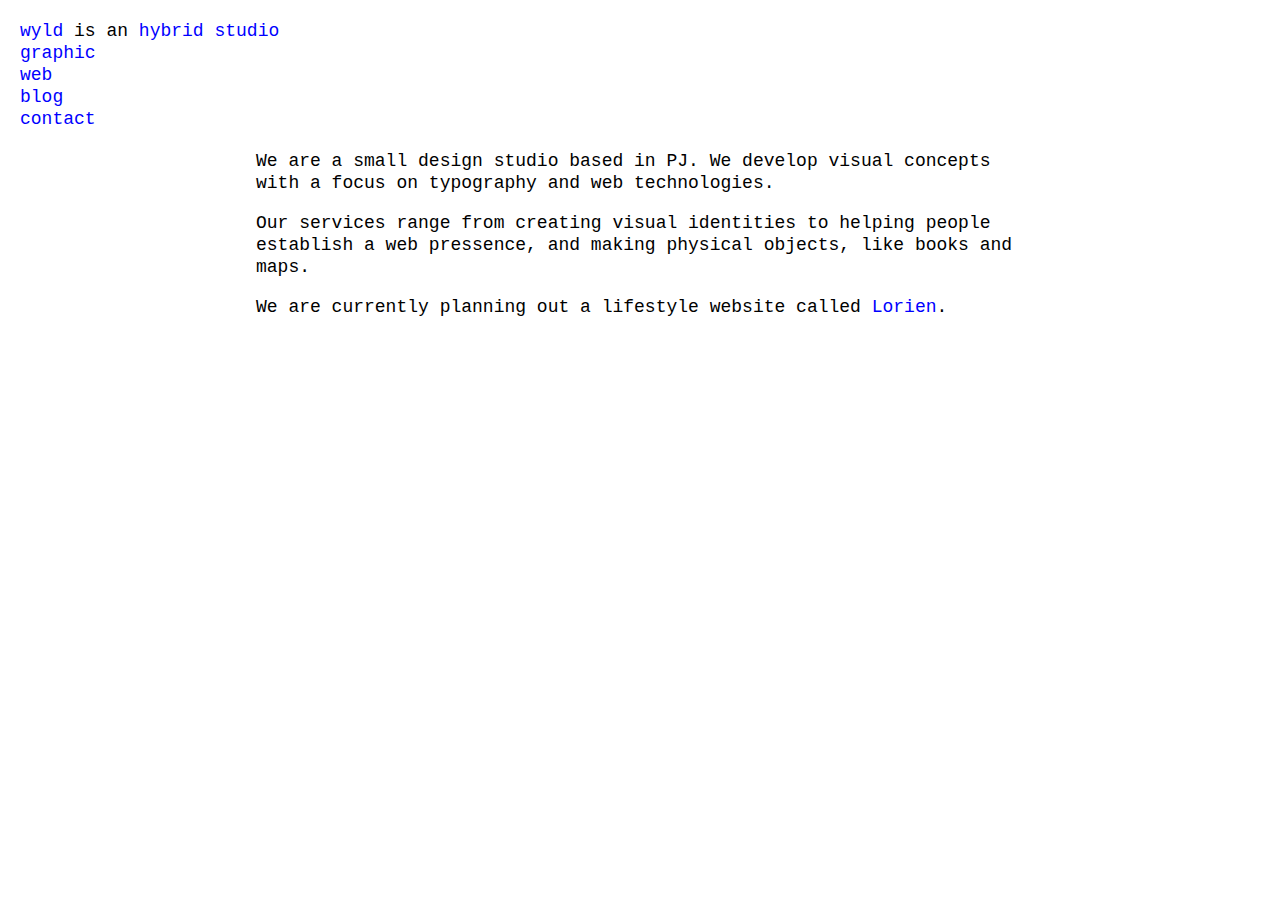
<file: about.html>
<!DOCTYPE html>
<html lang="en">

<head>
  <title>about</title>
  <link rel="stylesheet" href="style.css">
</head>

<header>
  <div class="homepage">
    <ul>
      <li><a href="index.html"> wyld</a> is an <a href="about.html">hybrid studio</a></li>
      <li><a href="graphic.html">graphic</a></li>
      <li><a href="web.html">web</a></li>
      <li><a href="blog.html">blog</a></li>
      <li><a href="contact.html">contact</a></li>
    </ul>
  </div>
</header>

<body>
  <div class="text-1">
    <p>
      We are a small design studio based in PJ. We develop visual concepts with a focus on typography and web technologies.</p>

    <p>
      Our services range from creating visual identities to helping people establish a web pressence, and making physical objects, like books and maps.</p>

    <p>
      We are currently planning out a lifestyle website called <a href="http://lorien.gq">Lorien</a>.</p>

    <!--
<p>
We regularly organize cultural projects, give talks, and run workshops.</p>

<p>
We operate <a href="rune.html">Rune</a>, a design kiosk at the every Tuesdays and Fridays from 10am to 4pm.</p>
-->
  </div>
  </div>
</body>

</html>
</file>
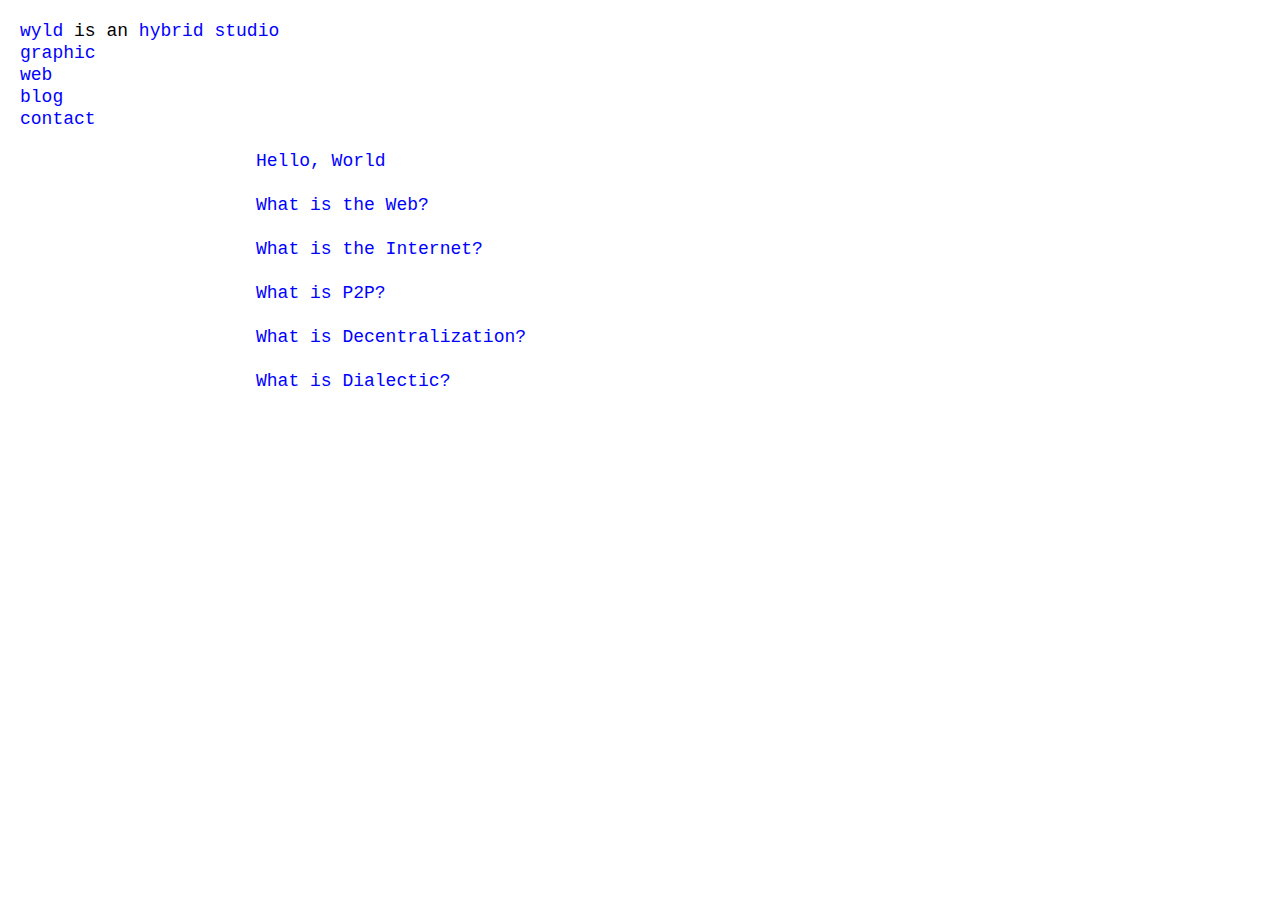
<file: blog.html>
<!DOCTYPE html>
<html lang="en">

<head>
  <title>blog</title>
  <link rel="stylesheet" href="style.css">
</head>
<header>
  <div class="homepage">
    <ul>
      <li><a href="index.html"> wyld</a> is an <a href="about.html">hybrid studio</a></li>
      <li><a href="graphic.html">graphic</a></li>
      <li><a href="web.html">web</a></li>
      <li><a href="blog.html">blog</a></li>
      <li><a href="contact.html">contact</a></li>
    </ul>
  </div>
</header>

<body>
  <div class="text-1">
    <a href="post/hello-world.html">Hello, World</a><br><br>
    <a href="post/the-web.html">What is the Web?</a><br><br>
    <a href="post/the-internet.html">What is the Internet?</a><br><br>
    <a href="post/p2p.html">What is P2P?</a><br><br>
    <a href="post/decrentralization.html">What is Decentralization?</a><br><br>
    <a href="post/dialectic.html">What is Dialectic?</a><br><br>
  </div>
</body>

</html>
</file>
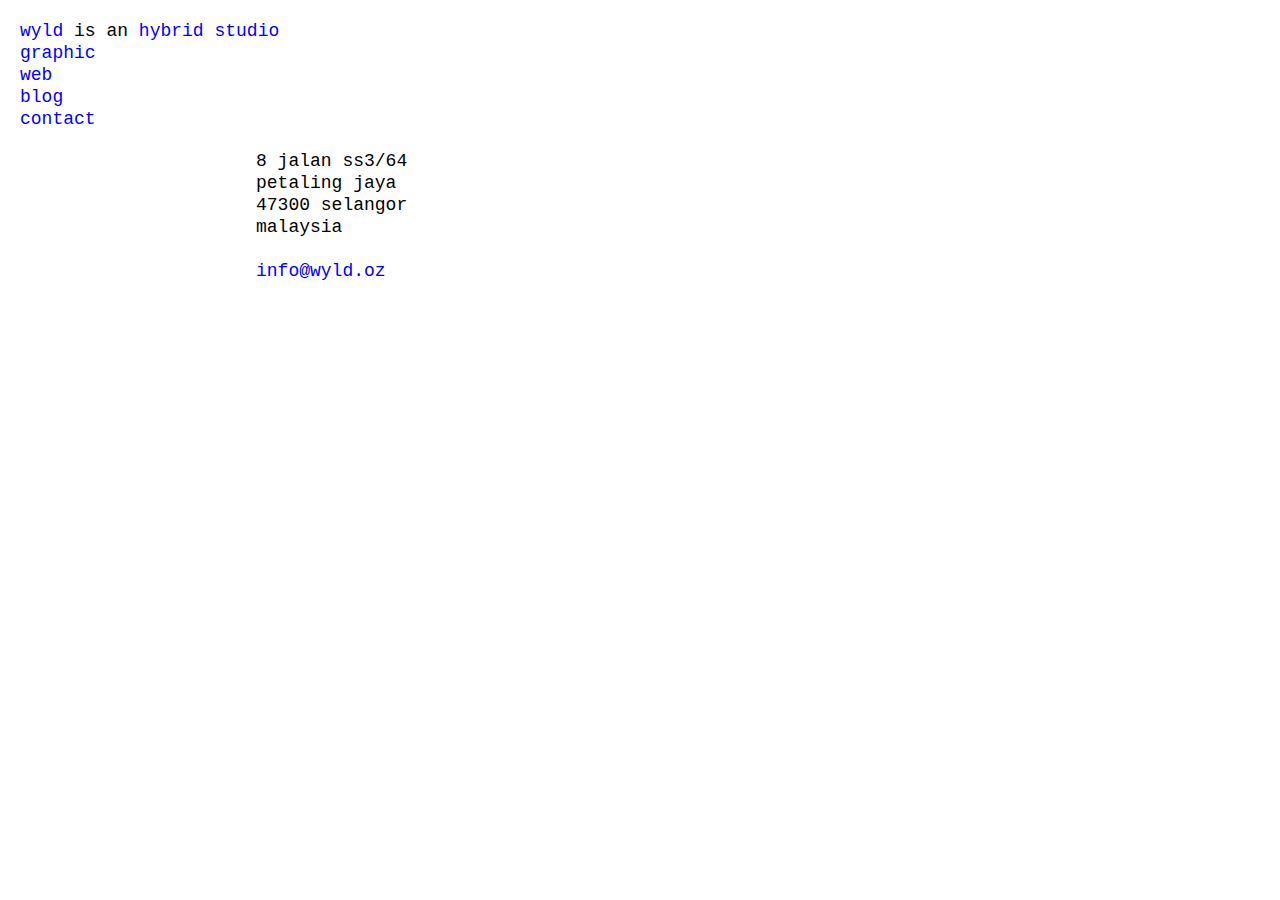
<file: contact.html>
<!DOCTYPE html>
<html lang="en">

<head>
  <title>contact</title>
  <link rel="stylesheet" href="style.css">
</head>
<header>
  <div class="homepage">
    <ul>
      <li><a href="index.html"> wyld</a> is an <a href="about.html">hybrid studio</a></li>
      <li><a href="graphic.html">graphic</a></li>
      <li><a href="web.html">web</a></li>
      <li><a href="blog.html">blog</a></li>
      <li><a href="contact.html">contact</a></li>
    </ul>
  </div>
</header>

<body>
  <div class=text-1>
    8 jalan ss3/64
    <br>petaling jaya
    <br>47300 selangor
    <br>malaysia
    <br>
    <br>
    <a href="mailto:wyleong@outlook.com">info@wyld.oz</li>
	</div>
</body>

</html>
</file>
<file: style.css>
html, body {
	height: 100%;

}

body, #page {
	margin: 0;
	font-family: Courier, sf-text, Helvetica, Arial, sans-serif;
	font-size: 18px;
	line-height: 22px;
}

.text-1 {
	margin: auto;
	width: 60%;
}

p {
	margin-top: 0px;
}

img {
	width: 100%;
}

.fullscreen {
	/* width: auto; */
	height: auto;
}

.img-container {
	padding-bottom: 15px;
}

.img-container-2 {
	margin: auto;
	width: 60%;
	padding-bottom: 15px;
}

a:link,
a:visited {
    color: #0000ff;
    text-decoration: none;
}

a:hover {
    color: #000;
}

a:active {
	color:#FFF;
}

header {
	position: relative;
	padding: 20px;
}

header.homepage {
	z-index: 10;
}

ul {
	list-style-type: none;
	padding-left: 20px;
	margin: 0px;
}

ul:first-child {
	padding-left: 0px;
}
</file>
